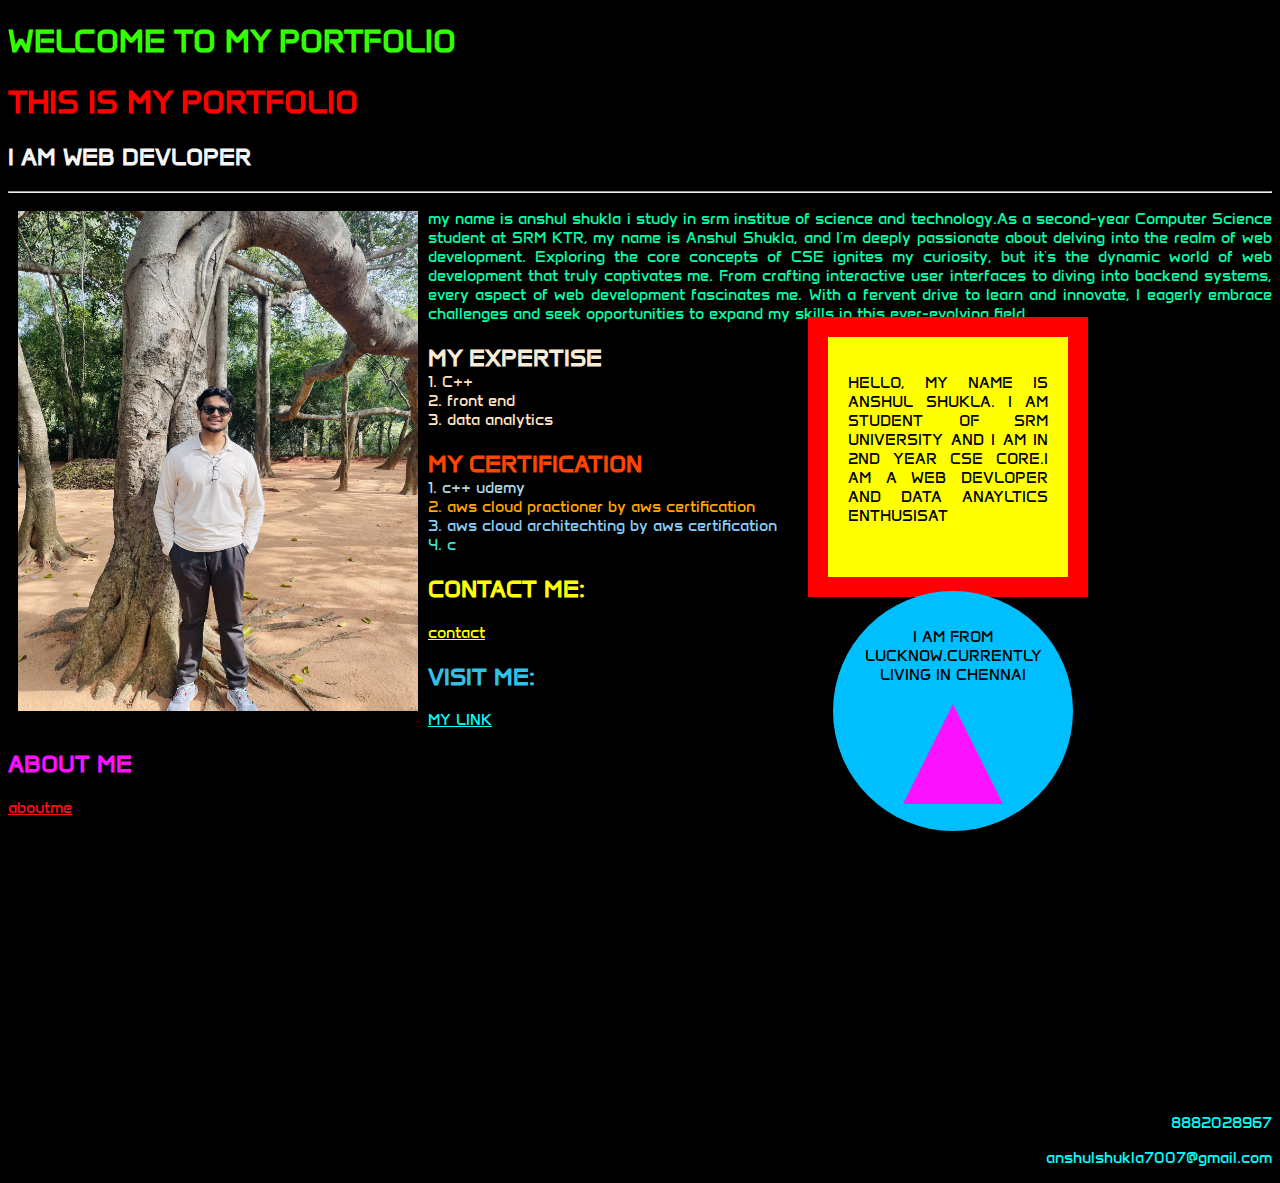
<file: index.html>
<!DOCTYPE html>
<html lang="en">
<head>
    <meta charset="UTF-8">
    <meta name="viewport" content="width=device-width, initial-scale=1.0">
    <title>my website</title>
    <link rel="stylesheet" href="./style.css" />
    
    
   
</head>
<body>
    <h1>WELCOME TO MY PORTFOLIO</h1>
    <h1 style="color:rgb(255, 0, 0);">THIS IS MY PORTFOLIO</h1>
    <h2 style="color:whitesmoke;">I AM WEB DEVLOPER</h2>
<hr/>
    
    <img src="./IMG_4019 (1).jpg" width="400" height="500" /> 
    <p style="color:rgb(0, 255, 170);">my name is anshul shukla i study in srm institue of science and technology.As a second-year Computer Science student at SRM KTR, my name is Anshul Shukla, and I'm deeply passionate about delving into the realm of web development. Exploring the core concepts of CSE ignites my curiosity, but it's the dynamic world of web development that truly captivates me. From crafting interactive user interfaces to diving into backend systems, every aspect of web development fascinates me. With a fervent drive to learn and innovate, I eagerly embrace challenges and seek opportunities to expand my skills in this ever-evolving field.</p>
    <h2 style="color:antiquewhite;">MY EXPERTISE</h2>

    <ol>
        <li style="color:bisque">C++</li>
        <li style="color:bisque">front end</li>
        <li style="color:bisque">data analytics</li>
       
    </ol>
    <h2 style="color:orangered;">MY CERTIFICATION</h2>
    <ol>
        <li style="color:lightblue;">c++ udemy</li>
        <li style="color:orange;">aws cloud practioner by aws certification</li>
        <li style="color:lightskyblue;">aws cloud architechting by aws certification</li>
        <li value="4">c</li>
    </ol>
   
   
    <h2 class="color-title" id="red">CONTACT ME:</h2>
    <a href="./contact.html" style="color:yellow">contact</a>

   <h2 style="color:rgb(49, 193, 229);">VISIT ME:</h2>
    <a href="https://www.google.com/maps/dir//SummerPalms,+A1+1103,+Summer+palms,+Sector+86,+Faridabad,+Haryana+121002/@28.4108303,77.3432231,17z/data=!4m17!1m7!3m6!1s0x390cdd1c90dc4679:0xfcd822cec097d078!2sSummerPalms!8m2!3d28.4108303!4d77.345798!16s%2Fg%2F11c6fbnp37!4m8!1m0!1m5!1m1!1s0x390cdd1c90dc4679:0xfcd822cec097d078!2m2!1d77.345798!2d28.4108303!3e3?entry=ttu" style="color:aqua;">MY LINK</a>
    
    <h2 style="color:rgb(251, 18, 255)";>ABOUT ME</h2>
    <a href="./about.html" style="color:rgb(255, 13, 13)">aboutme</a>
    
   <div id="first">
    <p>HELLO, MY NAME IS ANSHUL SHUKLA. I AM STUDENT OF SRM UNIVERSITY AND I AM IN 2ND YEAR CSE CORE.I AM A WEB DEVLOPER AND DATA ANAYLTICS ENTHUSISAT </p>
    <div id="circle">
    <p id="circlep">I AM FROM LUCKNOW.CURRENTLY LIVING IN CHENNAI</p>
    <div id="triangle">
   </div>
   </div>
   </div>
   
    <link rel="preconnect" href="https://fonts.googleapis.com">
    <link rel="preconnect" href="https://fonts.gstatic.com" crossorigin>
    <link href="https://fonts.googleapis.com/css2?family=Anta&display=swap" rel="stylesheet">
    
    <footer>
        <p class="footer">8882028967</p>
        <p class="footer">anshulshukla7007@gmail.com</p>
      </footer>


</body>
</html>
</file>
<file: style.css>
h1{
    color:rgb(51, 255, 0);
    
}

li[value="4"]{
    color:turquoise;
}

#red{
    color:yellow;
}

ol {
    margin-left: -40px;
    margin-top: -20px;
    list-style-position: inside;
  }

  body{
    font-family: 'anta';
    background-color:black;
    
  } 

  div {
    height: 200px;
    width: 200px;
}

#first {
    background-color: yellow;
    padding: 20px;
    border: 20px solid red;
    margin-left:800px;

   
}
#first { 
    background-color: yellow; 
    padding: 20px; 
    border: 20px solid red; 
    position: relative;
    right: 0px;
    top: -500px;
    text-align:center;
}

/* Style for the circle */
#circle {
    width: 200px; /* Adjust size as needed */
    height: 200px; /* Adjust size as needed */
    background-color:deepskyblue; /* Adjust color as needed */
    border-radius: 50%; /* This will make it a circle */
    position:relative;
    top:50px;
    padding:20px;
    text-align: center;
    text-align: middle;
    text-align:justify;
    right:15px;
    
}
#first >div >div {
    width: 0;
    height: 0;
    border-left: 50px solid transparent; /* Adjust size as needed */
    border-right: 50px solid transparent; /* Adjust size as needed */
    border-bottom: 100px solid rgb(251, 18, 255); /* Adjust size and color as needed */
    margin: 20px auto; /* Adjust margin for positioning */
}

img {
    float:left;
    padding:10px;

}
p{
    text-align:justify;
}

#circlep{
    text-align:center;
}


@media (min-width: 319px) and  (max-width: 480px) {
    body {
   background-color:blueviolet;
   }
   }

   @media (min-width: 481px) and (max-width: 1200px) {
    body {
     background-color:black;
   }
   }
   @media (min-width: 1201px) and  (max-width: 1600px) {
    body {
     background-color:black;
   }
   }
   
   @media (min-width:1601px){
     body{
       background-color:black;
     }
   }
   
   .footer{
    color:aqua;
    text-align: right;
   }
</file>
